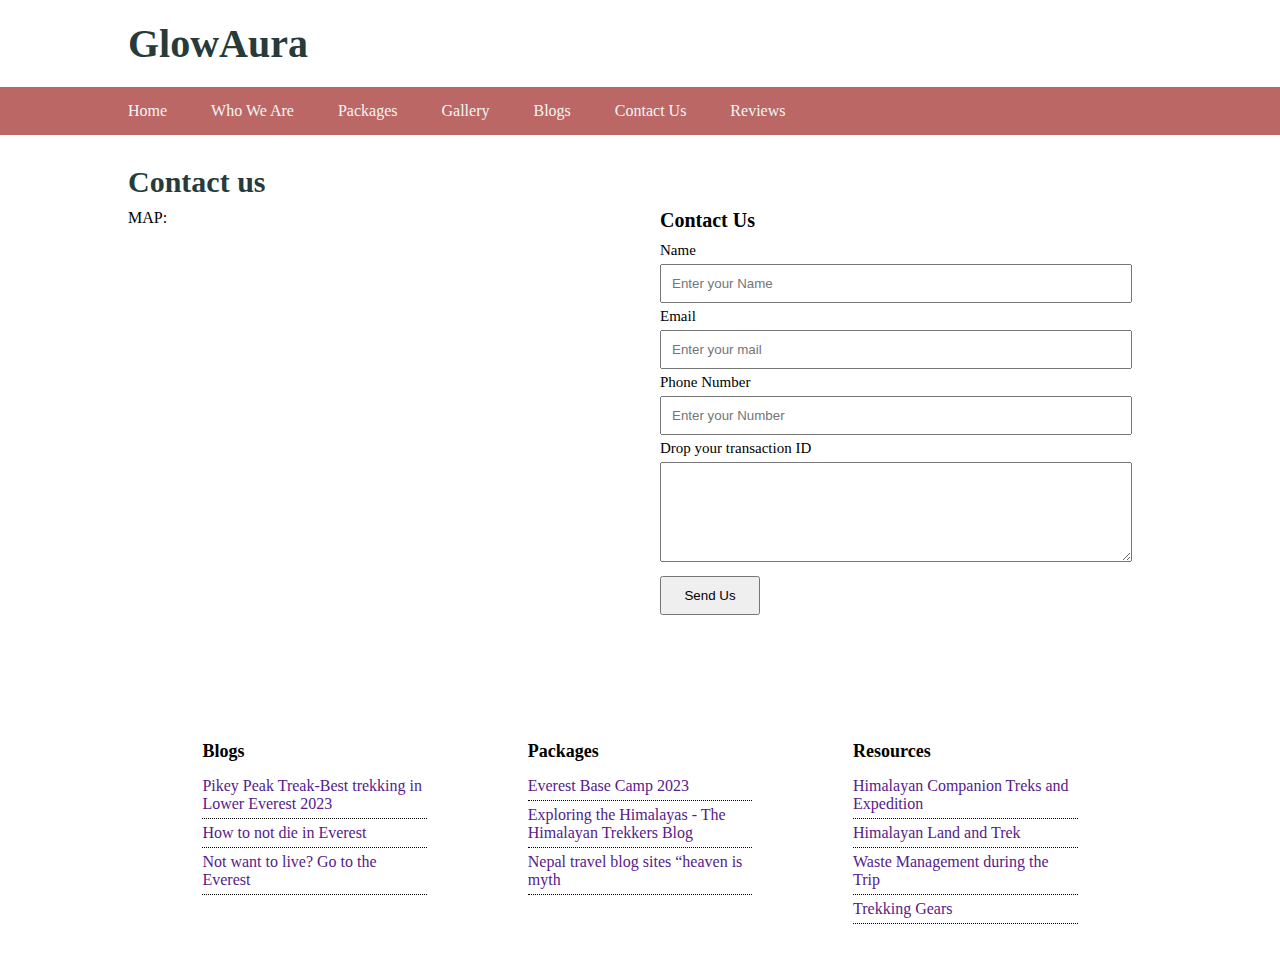
<file: contact.html>
<!DOCTYPE html>
<html lang="en">
<head>
    <meta charset="UTF-8">
    <meta name="viewport" content="width=device-width, initial-scale=1.0">
    <title>GlowAura</title>
    <link rel="stylesheet" href="css/style.css">
</head>
<body>
        <header>
            <div class="container">
                <div class="logo"></div>
                <h1>GlowAura</h1>
            </div>
        </header>
            <nav>
                <div class="container">
                    <div class="menu">
                        <a href="index.html">Home</a>
                        <a href="">Who We Are</a>
                        <a href="">Packages</a>
                        <a href="">Gallery</a>
                        <a href="">Blogs</a>
                        <a href="">Contact Us</a>
                        <a href="">Reviews</a>
                    </div>
                </div>
            </nav>
                <section id="content">
                    <div class="container">
                        <h2>Contact us</h2>
                        <div class="contact_boxes">
                            <div class="map">MAP:
                                <iframe src="https://www.google.com/maps/embed?pb=!1m18!1m12!1m3!1d3532.9447155187295!2d85.29971349694561!3d27.68810352318154!2m3!1f0!2f0!3f0!3m2!1i1024!2i768!4f13.1!3m3!1m2!1s0x39eb19e60ae8656b%3A0xd8715f2ae901608!2sSagarmatha%20Engineering%20College!5e0!3m2!1sen!2snp!4v1703729077159!5m2!1sen!2snp" width="100%" height="450" style="border:0;" allowfullscreen="" loading="lazy" referrerpolicy="no-referrer-when-downgrade"></iframe>
                            </div>
                            <div class="form">
                                <form action="" onsubmit="return validate()">
                                    <h4>Contact Us</h4>
                                    <p>
                                        <label>Name</label>
                                        <input type="text"id="name"placeholder="Enter your Name">
                                        <span id="nameErr"></span>

                                    </p>
                                    <p>
                                        <label>Email</label>
                                        <input type="text"id="email"placeholder="Enter your mail">
                                        <span id="emailErr"></span>

                                    </p>
                                    <p>
                                        <label>Phone Number</label>
                                        <input type="text"id="phone_number"placeholder="Enter your Number">
                                        <span id="phone_numberErr"></span>

                                    </p>
                                    <p>
                                        <label>Drop your transaction ID</label>
                                        <textarea name="" id="message" cols="30" rows="10"></textarea>
                                        <span id="messageErr"></span>
                            

                                    </p>
                                    <input type="submit" value="Send Us">

                                </form>
                            </div>
                        </div>
                    </div>
                </section>
    <footer>
        <div class="container">
            <div class="fboxes">
                <div class="fbox">
                    <h6>Blogs</h6>
                    <ul>
                        <li>
                            <a href="">Pikey Peak Treak-Best trekking in Lower Everest 2023</a>
                        </li>
                        <li>
                            <a href="">How to not die in Everest</a>
                        </li>
                        <li>
                            <a href="">Not want to live? Go to the Everest</a>
                        </li>
                    </ul>
                </div>
                <div class="fbox">
                    <h6>Packages</h6>
                    <ul>
                        <li>
                            <a href="">Everest Base Camp 2023 </a>
                        </li>
                        <li>
                            <a href="">Exploring the Himalayas - The Himalayan Trekkers Blog</a>
                        </li>
                        <li>
                            <a href="">Nepal travel blog sites “heaven is myth</a>
                        </li>
                    </ul>
                </div>
                <div class="fbox">
                    <h6>Resources</h6>
                    <ul>
                        <li>
                            <a href="">Himalayan Companion Treks and Expedition</a>
                        </li>
                        <li>
                            <a href="">Himalayan Land and Trek</a>
                        </li>
                        <li>
                            <a href="">Waste Management during the Trip</a>
                        </li>
                        <li>
                            <a href="">Trekking Gears</a>
                        </li>
                    </ul>
                </div>
            

            </div>

        </div>

    </footer>
    <script>
        function validate(){
            var name,email,phone_number,message;
            name= document.getElementById('name').value;
            email= document.getElementById('email').value;
            phone_number= document.getElementById('phone_number').value;
            message= document.getElementById('message').value;
    
            if(name==''|| email==''|| phone_number==''|| message==''){
                // alert('name is required');
                document.getElementById('nameErr').innerHTML="Name is required";
                document.getElementById('name').style="border-color :red";
                document.getElementById('emailErr').innerHTML="Email is required";
                document.getElementById('email').style="border-color :red";
                document.getElementById('phone_numberErr').innerHTML="Phone Number is required";
                document.getElementById('phone_number').style="border-color :red";
                document.getElementById('messageErr').innerHTML="Transaction Details required";
                document.getElementById('message').style="border-color :red";
        }
        return false;
    }
        // if(email==''){
        //         alert('email is required');
        //         document.getElementById('emailerror').innerHTML="email id required";
        //         document.getElementById('email').style="border-color:red";
        // }
        // return false;
        // if(phone_number==''){
        //         alert('phone number is required');
        //         document.getElementById('phonenumbererror').innerHTML="phone number id required";
        //         document.getElementById('name').style="border-color:red";
        // }
        // return false;

    </script>
</body>
</html>
</file>
<file: css/style.css>
*
{
    margin:0 auto;
    padding: 0;
    box-sizing: border-box;
}
img{
    display: block;
}
.container{
    width:80%;
    display: block;
    
}
.clear{
    clear: both;
    display: block;
}
header{
    padding: 20px 0;
}
header h1{
font-family:'poppins';
font-size: 40px;
color:#273B3A;
}
nav{
    background-color: #BB6765;
}
.menu{
    padding: 15px 0;
}
.menu a{
    color:whitesmoke;
    font-family: 'poppins';
    text-decoration: none;
    font-size: 16px;
    display: inline-block;
    padding: 0 20px;
}
.menu a:first-child{
    padding-left: 0;
}
.menu a:hover{
    color: #273B3A;
}
#banner{}
#banner img{
    width: 100%;
}
.info{
    position: absolute;
    top: 50%;
    left: 50%;
    transform:translate(-50%,-50%);
    background-color: #273B3A;
    color:whitesmoke;
    padding:30px 100px;
    opacity: 0.6;
    font-family: 'poppins';
    text-align: center;
    font-size: large;
}
.info h2{
    font-family: 'poppins';
    font-size: 50px;
}
.info h{
    font-family:'poppins';
    font-size: 58px;
}
#feature{
    padding:30px 0;
    text-align:center;
}
#feature h3{
    font-family:'poppins';
    display: inline-block;
    color: #273B3A;
    font-size: 38px;
    text-align: center;
}
.boxes{
    padding: 30px;
    display:flex;
}
.box{
    width: 30%;
    position: relative;
}
.box img{
    width:100%;
    height:400px;
}
.box h4{
    position:absolute;
    bottom: 0;
    left: 0;
    background-color:black;
    width: 100%;
    padding: 20px 0;
    opacity: 0.8;
}
.box h4 a{
    text-align: left;
    color: white;
    text-decoration: none;
    font-size: 24 px;
    font-family:'poppins';
}
.box h4 a:hover{
    color: #E5969C;
}
#newsletter{
    padding: 100px,0;
    background-image:url(/images/pexels-eric-sanman-5111271.jpg)
}
#newsletter form{
    display: block;
    text-align: center;
}
#newsletter input[type=text]{
    padding: 5px;
    width: 250px;
    border:#324F4D;
    outline: none;
    font-family:'poppins';
}
#newsletter input[type=submit]{
    padding: 5px;
    background-color:burlywood;
    border:none;
    cursor: pointer;
    color:black;
}
#newsletter h5{
    color: #273B3A;
    font-size: 24px;
    font-family: 'poppins';
    padding-bottom: 10px;

}
footer{
    padding:30px;
}
.fboxes{
    display: flex;
}
.fbox{
    width:23%;
}
.fbox h6{
    font-size: 18px;
    font-family:'poppins';
    padding-bottom: 10px;
    color:black;
}
.fbox ul{
    list-style: none;
}
.fbox ul li{
    border-bottom: 1px dotted black;
    padding: 5px 0;
}
.fbox ul li a{
    text-decoration: none;
    font-family:'poppins';
    font-size: 16px;
}
#content{
    padding:30px 0;
}
#content h2{
    font-family: 'poppins';
    font-size: 30px;
    color:#273B3A;
    margin-bottom: 10px;
}
.Days{
    background-color: #E5969C;
    color:black;
    padding: 10px;
    font-family: 'poppins';
    font-size: 16px;
}
.Medium{
    background-color: #E5969C;
    color:black;
    padding: 10px;
    font-family: 'poppins';
    font-size: 16px;
}
.Nature{
    background-color: #E5969C;
    color:black;
    padding: 10px;
    font-family: 'poppins';
    font-size: 16px;
}
.Itinerary{
    width: 60%;

}
#content img{
    text-align:left;
    display: block;
    margin: 20px 0;
    width:100%;
}
     .Itinerary h4{
         font-family: 'poppins';
         font-size: 20px;
         padding: 10px 0;
     }
     .Itinerary p{
         font-family: 'poppins';
         font-size: 16px;
     }
     .book{
         background-color: #324F4D;
         color: white;
         padding:10px 20px;
         font-family:'poppins';
         font-size: 16px;
         display: inline-block;
         text-decoration: none;
     }
.contact_boxes{
    display: flex;
}
.map,.form{
    width:50%;
}
.form{
    padding: 0 20px;
}
.form h4{
    font-family: 'poppins';
    font-size: 20px;
    margin-bottom: 10px;
}
.form label{
    display: block;
    margin:5px 0;
   font-family:'poppins';
    font-size: 15px;
}
.form input{
    padding: 10px;
    width: 100%;
}
.form textarea{
    padding: 10px;
    width: 100%;
    height: 100px;
}
.form input[type=submit]{
    padding: 10px 20px;
    width: 100px;
    margin-top: 10px;
}
</file>
